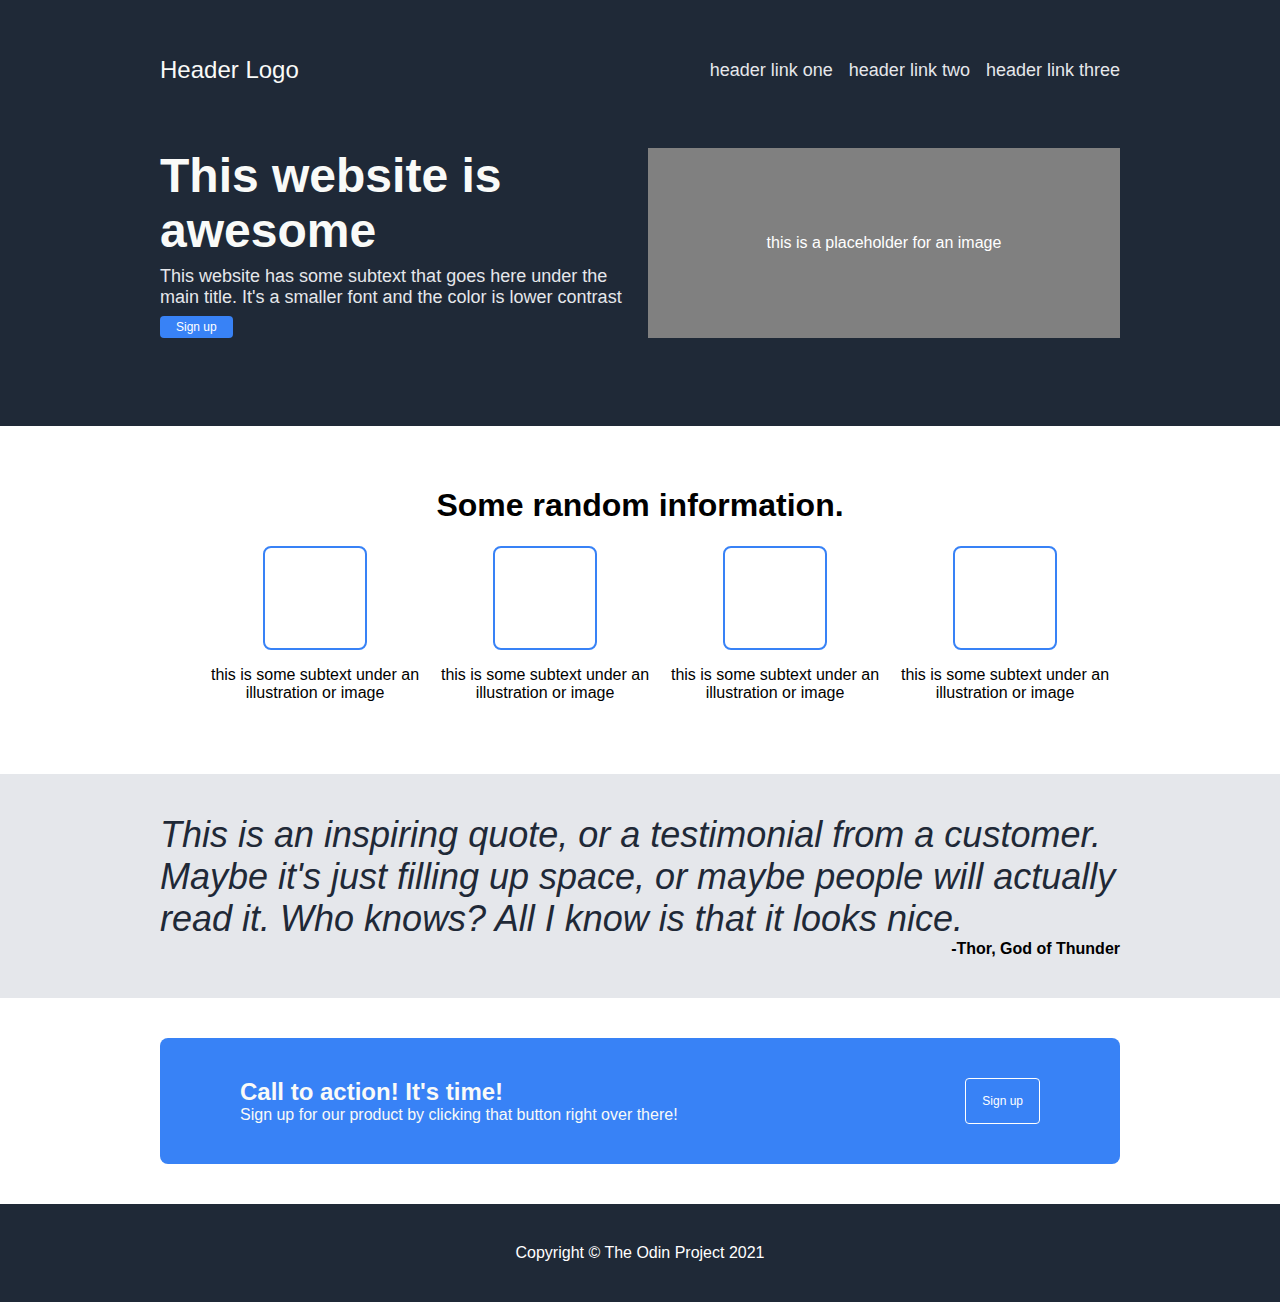
<file: index.html>
<!DOCTYPE html>
<html lang="en">
<head>
    <meta charset="UTF-8">
    <meta name="viewport" content="width=device-width, initial-scale=1.0">
    <link rel="stylesheet" href="style.css"/>
    <title>My Landing Page</title>
</head>
<body>
    <div class="hero-container padded">
        <div class="header">
            <div class="header-logo">Header Logo</div>
            <ul class="link-container">
                <li class="header-link-container"><a class="header-link">header link one</a></li>
                <li class="header-link-container"><a class="header-link">header link two</a></li>
                <li class="header-link-container"><a class="header-link">header link three</a></li>
            </ul>
        </div>
        <div class="hero-info">
            <div class="website-info">
                <div class="hero-main-text">
                    This website is awesome
                </div>
                <div class="hero-secondary-text">
                    This website has some subtext that goes here under the main title. It's a smaller
                    font and the color is lower contrast
                </div>
                <button class="signup">
                    Sign up
                </button>
            </div>
            <div class="image-placeholder">
                this is a placeholder for an image
            </div>
        </div>
    </div>
    <div class="info-container padded">
        <h1>Some random information.</h1>
        <ul class="info-list">
            <li class="info-item">
                <div class="round-square"></div>
                <p class="info-text">this is some subtext under an illustration or image</p>
            </li>
            <li class="info-item">
                <div class="round-square"></div>
                <p class="info-text">this is some subtext under an illustration or image</p>
            </li>
            <li class="info-item">
                <div class="round-square"></div>
                <p class="info-text">this is some subtext under an illustration or image</p>
            </li>
            <li class="info-item">
                <div class="round-square"></div>
                <p class="info-text">this is some subtext under an illustration or image</p>
            </li>
        </ul>
    </div>
    <div class="quote-container padded">
        <span class="quote-text">
            This is an inspiring quote, or a testimonial from a customer.
            Maybe it's just filling up space, or maybe people will actually
            read it. Who knows? All I know is that it looks nice.
        </span>
        <span class="quote-footer"p>-Thor, God of Thunder</span>
    </div>
    <div class="call-to-action padded">
        <div class="call-to-action-box">
            <div class="call-to-action-textbox">
                <span class="call-to-action-text">Call to action! It's time!</span>
                <span class="sign-up-text">Sign up for our product by clicking that button right over there!</span>
            </div>
            <button class="signup action">Sign up</button>
        </div>
    </div>
    <div class="footer padded">
        Copyright © The Odin Project 2021
    </div>
</body>
</html>
</file>
<file: style.css>
body {
    margin: 0;
    font-family: Roboto, sans-serif;
}

ul {
    list-style-type: none;
}

.hero-container {
    background-color: #1F2937;
    margin: 0;
    color: white;
}

.header {
    margin: 0;
}

.footer {
    background-color: #1F2937;
    color: white;
    padding: 16px 0;
}

.quote-container {
    background-color: #E5E7EB;
}

button.signup {
    background-color: #3882F6;
    color: white;
    border-radius: 4px;
    padding: 4px 16px;
    border: none;
    font-size: 12px;
}

button.action {
    border: 1px solid white;
}

.padded {
    padding-top: 40px;
    padding-bottom: 40px;
    padding-right: 160px;
    padding-left: 160px;
}

.header-logo {
    font-size: 24px;
    color: #F9FAF8;
    padding: 0;
}

.header-link, .hero-secondary-text {
    font-size: 18px;
    color: #E5E7EB
}

.hero-main-text {
    font-size: 48px;
    font-weight: 900;
    color: #F9FAF8;
}

.header {
    display: flex;
    justify-content: space-between;
    padding: 16px 0;
}

.link-container {
    display: flex;
    padding: 0;
    margin: 0;
    gap: 16px;
}

.header-link-container {
    display: flex;
    align-items: center;
}

.image-placeholder {
    width: 50%;
    flex-grow: 1;
    display: flex;
    justify-content: center;
    align-items: center;
    background-color: gray;
}

.website-info {
    width: 50%;
    display: flex;
    flex-direction: column;
    align-items: flex-start;
    gap: 8px;
}

.hero-info {
    display: flex;
    gap: 16px;
    flex-grow: 1;
    padding: 48px 0;
}

.info-container {
    text-align: center;
}

.info-list {
    display: flex;
}

.info-item {
    display: flex;
    flex-direction: column;
    align-items: center;
}

.round-square {
    width: 100px;
    height: 100px;
    border-style: solid;
    border-radius: 8px;
    border-width: 2px;
    border-color: #3882F6;
}

.quote-text {
    font-size: 36px;
    font-style: italic;
    color: #1F2937;
    font-weight: 200;
}

.quote-footer {
    text-align: right;
    font-weight: bold;
    color: black;
    align-self: stretch;
}

.quote-container {
    display: flex;
    flex-direction: column;
    align-items: center;
    justify-content: center;
}

.footer {
    text-align: center;
}

.call-to-action-box {
    border-radius: 8px;
    padding: 40px 80px;
    background-color: #3882F6;
    display: flex;
    justify-content: space-between;
}

.call-to-action-textbox {
    display: flex;
    flex-direction: column;
}

.call-to-action-text {
    color: #F9FAF8;
    font-weight: 900;
    font-size: 24px;
}

.sign-up-text {
    color: #F9FAF8;
    font-weight: 100;
    font-size: 16px;
}
</file>
